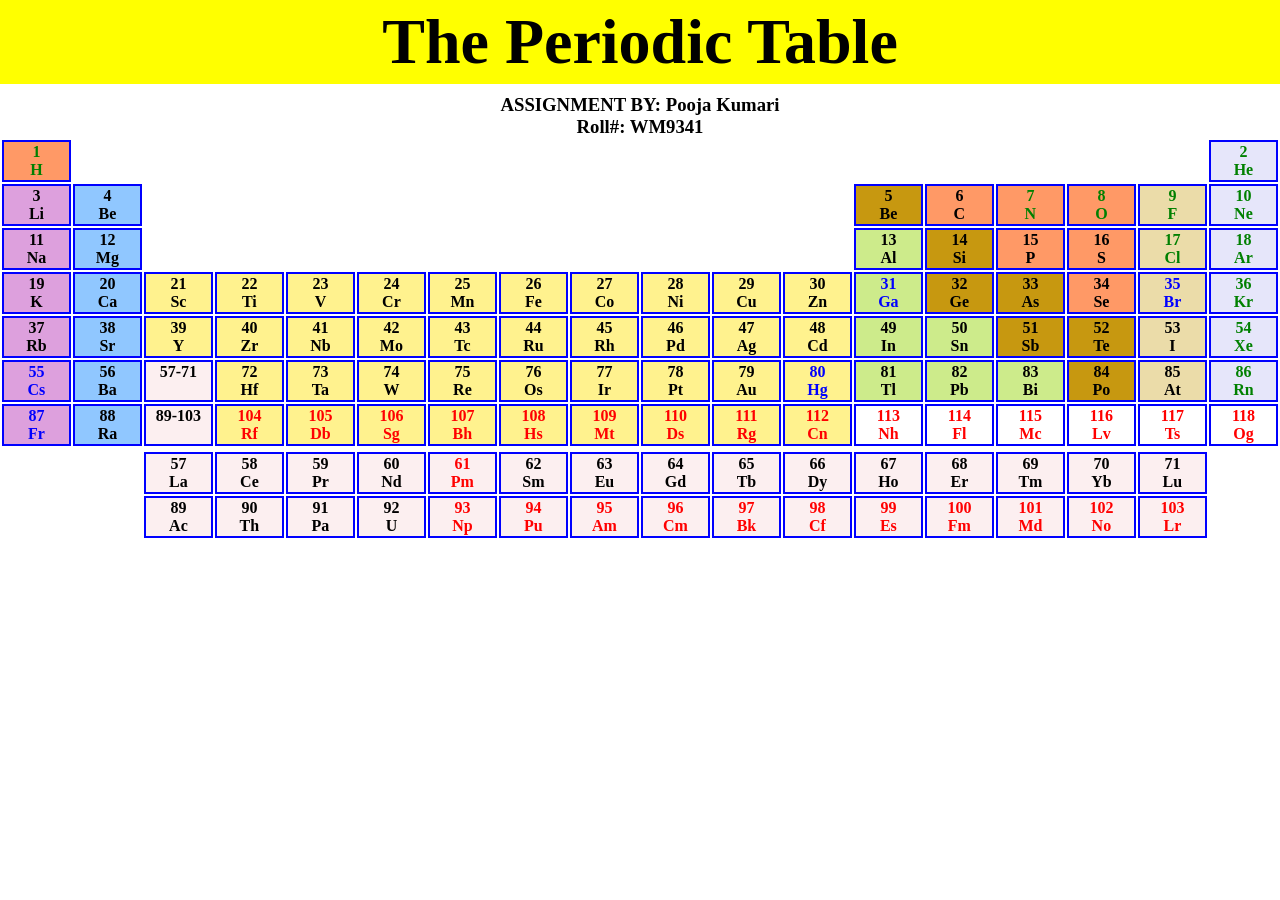
<file: Assignment1/index.html>
<!DOCTYPE html>
<html lang="en">

<head>
    <meta charset="UTF-8">
    <meta name="viewport" content="width=device-width, initial-scale=1.0">
    <title>The Periodic Table</title>
    <style>
        * {
            margin: 0;
            font-weight: 600;
        }

        td {
            width: 5vw;
            border: 2px solid blue;
            text-align: center;
        }

        .noBorder {
            border: none;
        }

        .headingOne {
            background-color: Yellow;
            margin-bottom: 10px;
            padding: 5px;
            font-size: 5vw;
        }

        ._color_1 {
            background-color: #ff9966;
        }

        .color_2 {
            background-color: #dda0dd;
        }

        .color_3 {
            background-color: #90c7ff;
        }

        .color_4 {
            background-color: #fceff0;
        }

        .color_5 {
            background-color: #fff28e;
        }

        .color_6 {
            background-color: #c79810;
        }

        .color_7 {
            background-color: #cdeb8b;
        }

        .color_8 {
            background-color: #ebdca9;
        }

        .color_9 {
            background-color: #e6e6fa;
        }

        .text_color_green {
            color: green;
        }

        .text_color_blue {
            color: blue;
        }

        .text_color_red {
            color: red;
        }
    </style>
</head>

<body>
    <center>
        <h1 class="headingOne">The Periodic Table</h1>
        <h3>ASSIGNMENT BY: Pooja Kumari</h3>
        <h3>Roll#: WM9341</h3>
        <table>
            <tr>
                <td class="_color_1 text_color_green">1<br />H</td>
                <td class="noBorder" colspan="16"></td>
                <td class="color_9 text_color_green">2<br />He</td>
            </tr>
            <tr>
                <td class="color_2">3<br />Li</td>
                <td class="color_3">4<br />Be</td>
                <td class="noBorder" colspan="10"></td>
                <td class="color_6">5<br />Be</td>
                <td class="_color_1">6<br />C</td>
                <td class="_color_1 text_color_green">7<br />N</td>
                <td class="_color_1 text_color_green">8<br />O</td>
                <td class="color_8 text_color_green">9<br />F</td>
                <td class="color_9 text_color_green">10<br />Ne</td>
            </tr>
            <tr>
                <td class="color_2">11<br />Na</td>
                <td class="color_3">12<br />Mg</td>
                <td class="noBorder" colspan="10"></td>
                <td class="color_7">13<br />Al</td>
                <td class="color_6">14<br />Si</td>
                <td class="_color_1">15<br />P</td>
                <td class="_color_1">16<br />S</td>
                <td class="color_8 text_color_green">17<br />Cl</td>
                <td class="color_9 text_color_green">18<br />Ar</td>
            </tr>
            <tr>
                <td class="color_2">19<br />K</td>
                <td class="color_3">20<br />Ca</td>
                <td class="color_5">21<br />Sc</td>
                <td class="color_5">22<br />Ti</td>
                <td class="color_5">23<br />V</td>
                <td class="color_5">24<br />Cr</td>
                <td class="color_5">25<br />Mn</td>
                <td class="color_5">26<br />Fe</td>
                <td class="color_5">27<br />Co</td>
                <td class="color_5">28<br />Ni</td>
                <td class="color_5">29<br />Cu</td>
                <td class="color_5">30<br />Zn</td>
                <td class="color_7 text_color_blue">31<br />Ga</td>
                <td class="color_6">32<br />Ge</td>
                <td class="color_6">33<br />As</td>
                <td class="_color_1">34<br />Se</td>
                <td class="color_8 text_color_blue">35<br />Br</td>
                <td class="color_9 text_color_green">36<br />Kr</td>
            </tr>
            <tr>
                <td class="color_2">37<br />Rb</td>
                <td class="color_3">38<br />Sr</td>
                <td class="color_5">39<br />Y</td>
                <td class="color_5">40<br />Zr</td>
                <td class="color_5">41<br />Nb</td>
                <td class="color_5">42<br />Mo</td>
                <td class="color_5">43<br />Tc</td>
                <td class="color_5">44<br />Ru</td>
                <td class="color_5">45<br />Rh</td>
                <td class="color_5">46<br />Pd</td>
                <td class="color_5">47<br />Ag</td>
                <td class="color_5">48<br />Cd</td>
                <td class="color_7">49<br />In</td>
                <td class="color_7">50<br />Sn</td>
                <td class="color_6">51<br />Sb</td>
                <td class="color_6">52<br />Te</td>
                <td class="color_8">53<br />I</td>
                <td class="color_9 text_color_green">54<br />Xe</td>
            </tr>
            <tr>
                <td class="color_2 text_color_blue">55<br />Cs</td>
                <td class="color_3">56<br />Ba</td>
                <td class="color_4">57-71<br />&nbsp;</td>
                <td class="color_5">72<br />Hf</td>
                <td class="color_5">73<br />Ta</td>
                <td class="color_5">74<br />W</td>
                <td class="color_5">75<br />Re</td>
                <td class="color_5">76<br />Os</td>
                <td class="color_5">77<br />Ir</td>
                <td class="color_5">78<br />Pt</td>
                <td class="color_5">79<br />Au</td>
                <td class="color_5 text_color_blue">80<br />Hg</td>
                <td class="color_7">81<br />Tl</td>
                <td class="color_7">82<br />Pb</td>
                <td class="color_7">83<br />Bi</td>
                <td class="color_6">84<br />Po</td>
                <td class="color_8">85<br />At</td>
                <td class="color_9 text_color_green">86<br />Rn</td>
            </tr>
            <tr>
                <td class="color_2 text_color_blue">87<br />Fr</td>
                <td class="color_3">88<br />Ra</td>
                <td class="color_4">89-103<br />&nbsp;</td>
                <td class="color_5 text_color_red">104<br />Rf</td>
                <td class="color_5 text_color_red">105<br />Db</td>
                <td class="color_5 text_color_red">106<br />Sg</td>
                <td class="color_5 text_color_red">107<br />Bh</td>
                <td class="color_5 text_color_red">108<br />Hs</td>
                <td class="color_5 text_color_red">109<br />Mt</td>
                <td class="color_5 text_color_red">110<br />Ds</td>
                <td class="color_5 text_color_red">111<br />Rg</td>
                <td class="color_5 text_color_red">112<br />Cn</td>
                <td class="text_color_red">113<br />Nh</td>
                <td class="text_color_red">114<br />Fl</td>
                <td class="text_color_red">115<br />Mc</td>
                <td class="text_color_red">116<br />Lv</td>
                <td class="text_color_red">117<br />Ts</td>
                <td class="text_color_red">118<br />Og</td>
            </tr>
            <tr>
                <td class="noBorder"></td>
            </tr>
            <tr>
                <td class="noBorder" colspan="2" rowspan="2"></td>
                <td class="color_4">57<br />La</td>
                <td class="color_4">58<br />Ce</td>
                <td class="color_4">59<br />Pr</td>
                <td class="color_4">60<br />Nd</td>
                <td class="color_4 text_color_red">61<br />Pm</td>
                <td class="color_4">62<br />Sm</td>
                <td class="color_4">63<br />Eu</td>
                <td class="color_4">64<br />Gd</td>
                <td class="color_4">65<br />Tb</td>
                <td class="color_4">66<br />Dy</td>
                <td class="color_4">67<br />Ho</td>
                <td class="color_4">68<br />Er</td>
                <td class="color_4">69<br />Tm</td>
                <td class="color_4">70<br />Yb</td>
                <td class="color_4">71<br />Lu</td>
                <td class="noBorder" colspan="1" rowspan="1"></td>
            </tr>
            <tr>
                <td class="color_4">89<br />Ac</td>
                <td class="color_4">90<br />Th</td>
                <td class="color_4">91<br />Pa</td>
                <td class="color_4">92<br />U</td>
                <td class="color_4 text_color_red">93<br />Np</td>
                <td class="color_4 text_color_red">94<br />Pu</td>
                <td class="color_4 text_color_red">95<br />Am</td>
                <td class="color_4 text_color_red">96<br />Cm</td>
                <td class="color_4 text_color_red">97<br />Bk</td>
                <td class="color_4 text_color_red">98<br />Cf</td>
                <td class="color_4 text_color_red">99<br />Es</td>
                <td class="color_4 text_color_red">100<br />Fm</td>
                <td class="color_4 text_color_red">101<br />Md</td>
                <td class="color_4 text_color_red">102<br />No</td>
                <td class="color_4 text_color_red">103<br />Lr</td>
            </tr>
        </table>
    </center>
</body>

</html>
</file>
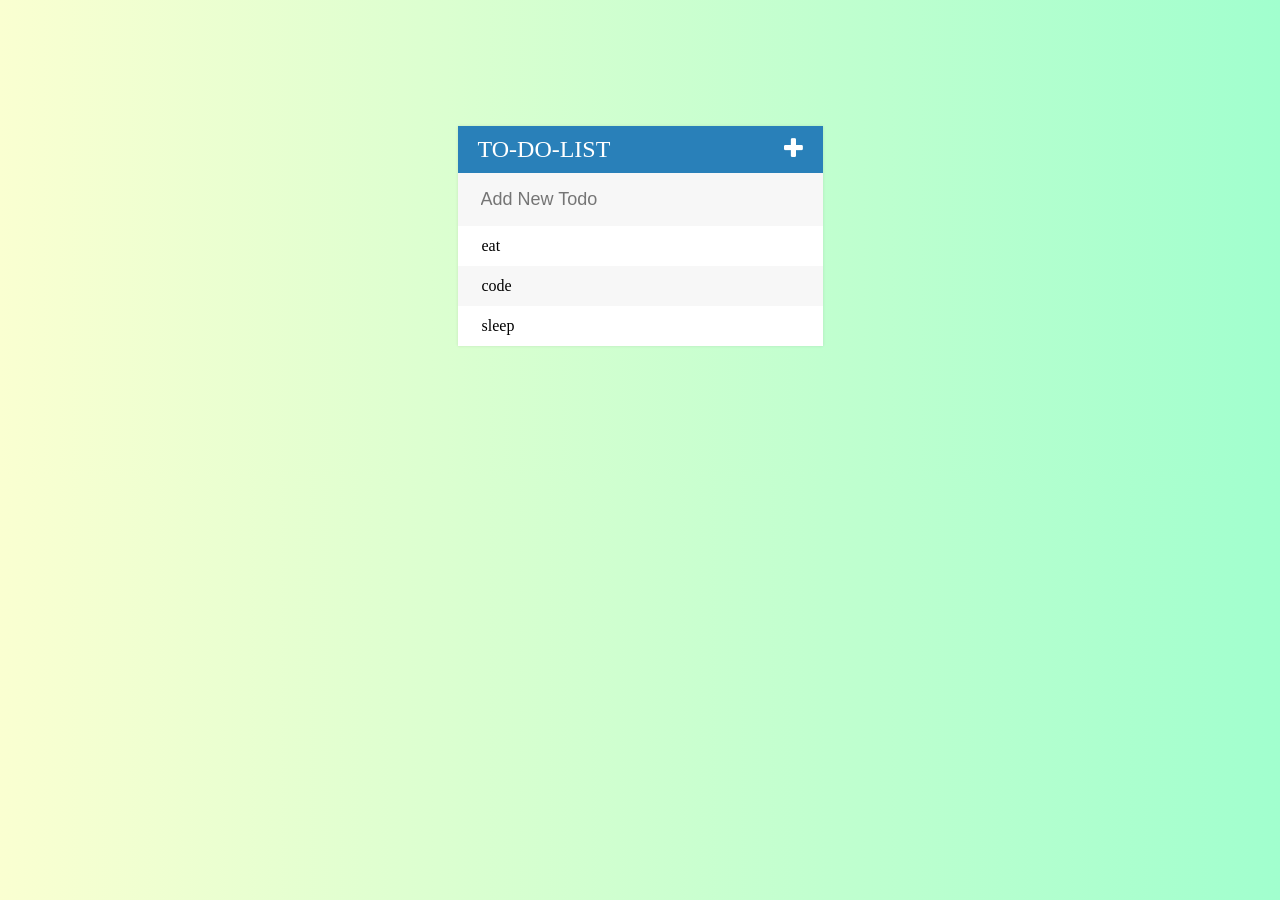
<file: Assignment10/index.html>
<!DOCTYPE html>
<html lang="en">
<head>
    <meta charset="UTF-8">
    <meta name="viewport" content="width=device-width, initial-scale=1.0">
    <meta http-equiv="X-UA-Compatible" content="ie=edge">
    <title>To-Do-List</title>
    <link rel="stylesheet" type="text/css" href="./assets/css/Todos.css ">
    <link rel="stylesheet" type="text/css" href="https://cdnjs.cloudflare.com/ajax/libs/font-awesome/4.4.0/css/font-awesome.css">
    <script type="text/javascript" src="https://ajax.googleapis.com/ajax/libs/jquery/3.3.1/jquery.min.js"></script>
</head>
<body>
    <div id="container">
        <h1>To-Do-List<i class="fa fa-plus"></i></h1>
   <input type="text"
   placeholder="Add New Todo">
   <ul>
       <li><span> <i class="fa fa-trash"></i></span> eat</li>
       <li><span> <i class="fa fa-trash"></i></span> code</li>
       <li><span> <i class="fa fa-trash"></i></span> sleep</li>
   </ul>
   
    </div>
    <script type="text/javascript" src="./assets/js/Todos.js"></Script>
</body>
</html>
</file>
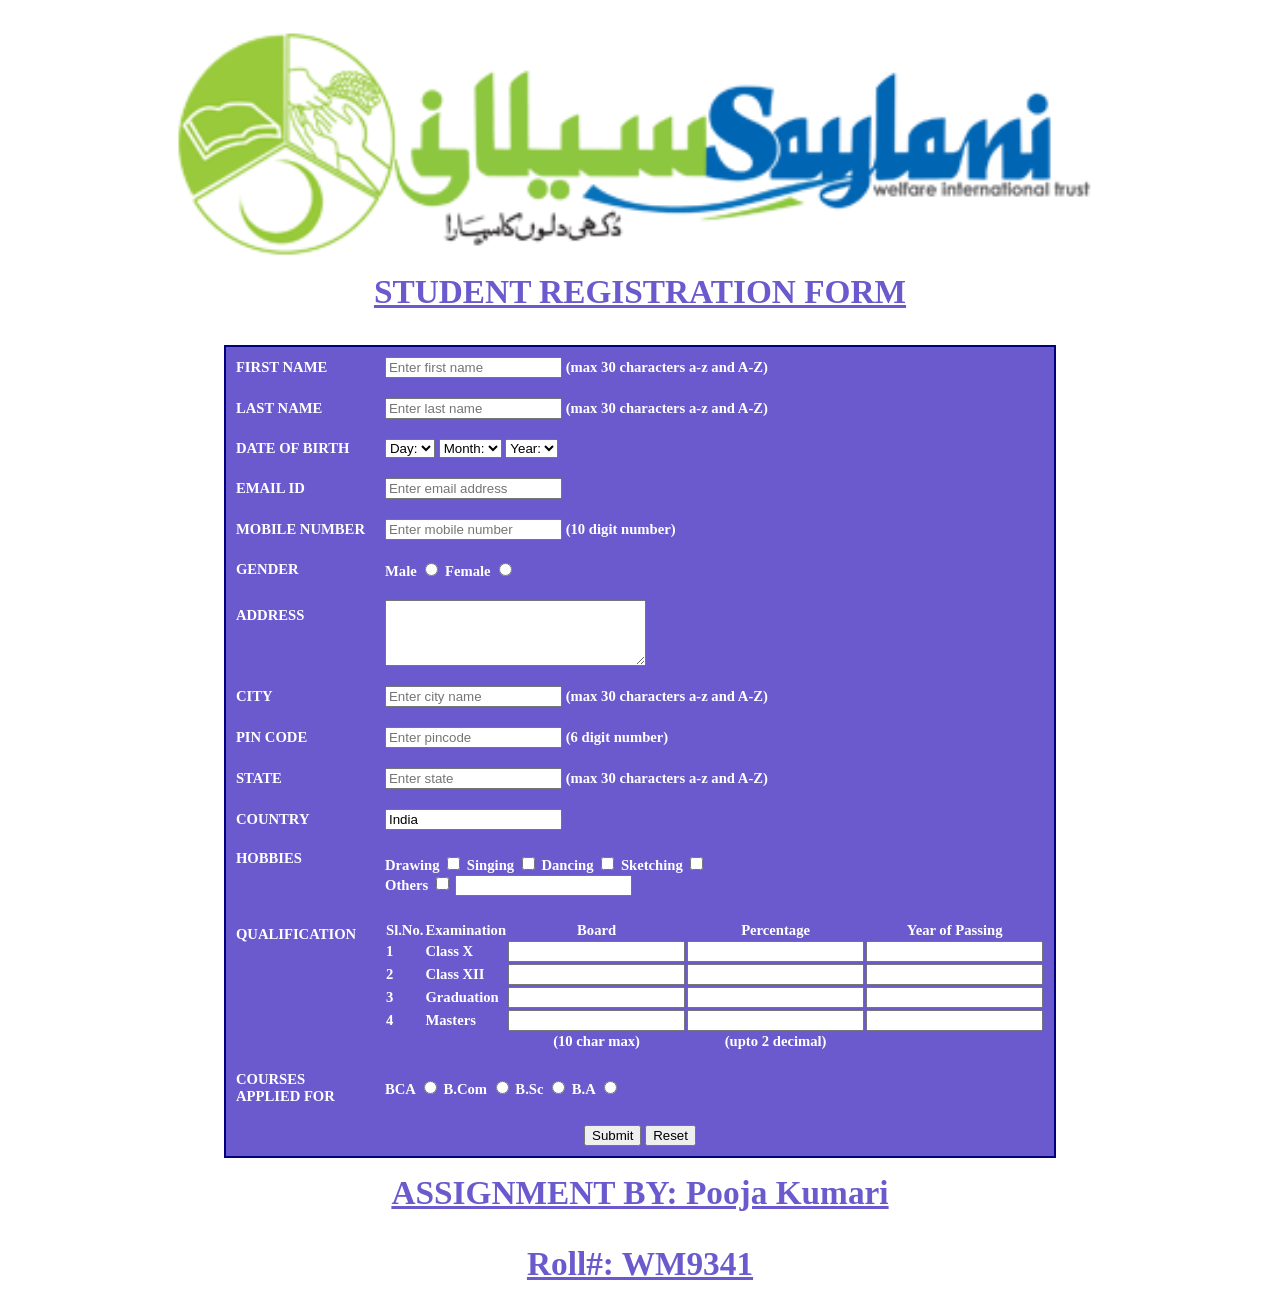
<file: Assignment2/index.html>
<html>
<head>
<title>Student Registration Form</title>
<link rel="stylesheet" type="text/css" href="style.css">
</head>
 
<body>
	<div id="logo" align="center"><img  src="logo.jpg"></div>
<h3>STUDENT REGISTRATION FORM</h3>

 
<form action="ThankYou.html">
<table id="outter-table" align="center" cellpadding = "10">
 
<!----- First Name ---------------------------------------------------------->
<tr>
<td>FIRST NAME</td>
<td><input type="text" placeholder="Enter first name" name="First_Name" maxlength="30"/>
(max 30 characters a-z and A-Z)
</td>
</tr>
 
<!----- Last Name ---------------------------------------------------------->
<tr>
<td>LAST NAME</td>
<td><input type="text" placeholder="Enter last name" name="Last_Name" maxlength="30"/>
(max 30 characters a-z and A-Z)
</td>
</tr>
 
<!----- Date Of Birth -------------------------------------------------------->
<tr>
<td>DATE OF BIRTH</td>
 
<td>
<select name="Birthday_day" id="Birthday_Day">
<option value="-1">Day:</option>
<option value="1">1</option>
<option value="2">2</option>
<option value="3">3</option>
 
<option value="4">4</option>
<option value="5">5</option>
<option value="6">6</option>
<option value="7">7</option>
<option value="8">8</option>
<option value="9">9</option>
<option value="10">10</option>
<option value="11">11</option>
<option value="12">12</option>
 
<option value="13">13</option>
<option value="14">14</option>
<option value="15">15</option>
<option value="16">16</option>
<option value="17">17</option>
<option value="18">18</option>
<option value="19">19</option>
<option value="20">20</option>
<option value="21">21</option>
 
<option value="22">22</option>
<option value="23">23</option>
<option value="24">24</option>
<option value="25">25</option>
<option value="26">26</option>
<option value="27">27</option>
<option value="28">28</option>
<option value="29">29</option>
<option value="30">30</option>
 
<option value="31">31</option>
</select>
 
<select id="Birthday_Month" name="Birthday_Month">
<option value="-1">Month:</option>
<option value="January">Jan</option>
<option value="February">Feb</option>
<option value="March">Mar</option>
<option value="April">Apr</option>
<option value="May">May</option>
<option value="June">Jun</option>
<option value="July">Jul</option>
<option value="August">Aug</option>
<option value="September">Sep</option>
<option value="October">Oct</option>
<option value="November">Nov</option>
<option value="December">Dec</option>
</select>
 
<select name="Birthday_Year" id="Birthday_Year">
 
<option value="-1">Year:</option>
<option value="2012">2012</option>
<option value="2011">2011</option>
<option value="2010">2010</option>
<option value="2009">2009</option>
<option value="2008">2008</option>
<option value="2007">2007</option>
<option value="2006">2006</option>
<option value="2005">2005</option>
<option value="2004">2004</option>
<option value="2003">2003</option>
<option value="2002">2002</option>
<option value="2001">2001</option>
<option value="2000">2000</option>
 
<option value="1999">1999</option>
<option value="1998">1998</option>
<option value="1997">1997</option>
<option value="1996">1996</option>
<option value="1995">1995</option>
<option value="1994">1994</option>
<option value="1993">1993</option>
<option value="1992">1992</option>
<option value="1991">1991</option>
<option value="1990">1990</option>
 
<option value="1989">1989</option>
<option value="1988">1988</option>
<option value="1987">1987</option>
<option value="1986">1986</option>
<option value="1985">1985</option>
<option value="1984">1984</option>
<option value="1983">1983</option>
<option value="1982">1982</option>
<option value="1981">1981</option>
<option value="1980">1980</option>
</select>
</td>
</tr>
 
<!----- Email Id ---------------------------------------------------------->
<tr>
<td>EMAIL ID</td>
<td><input type="email" placeholder="Enter email address" name="Email_Id" maxlength="100" /></td>
</tr>
 
<!----- Mobile Number ---------------------------------------------------------->
<tr>
<td>MOBILE NUMBER</td>
<td>
<input type="tel" placeholder="Enter mobile number" name="Mobile_Number" maxlength="10" />
(10 digit number)
</td>
</tr>
 
<!----- Gender ----------------------------------------------------------->
<tr>
<td>GENDER</td>
<td>
Male <input type="radio" name="Gender" value="Male" />
Female <input type="radio" name="Gender" value="Female" />
</td>
</tr>
 
<!----- Address ---------------------------------------------------------->
<tr>
<td>ADDRESS <br /><br /><br /></td>
<td><textarea name="Address" rows="4" cols="30"></textarea></td>
</tr>
 
<!----- City ---------------------------------------------------------->
<tr>
<td>CITY</td>
<td><input type="text" placeholder="Enter city name" name="City" maxlength="30" />
(max 30 characters a-z and A-Z)
</td>
</tr>
 
<!----- Pin Code ---------------------------------------------------------->
<tr>
<td>PIN CODE</td>
<td><input type="text" placeholder="Enter pincode" name="Pin_Code" maxlength="6" />
(6 digit number)
</td>
</tr>
 
<!----- State ---------------------------------------------------------->
<tr>
<td>STATE</td>
<td><input type="text" placeholder="Enter state" name="State" maxlength="30" />
(max 30 characters a-z and A-Z)
</td>
</tr>
 
<!----- Country ---------------------------------------------------------->
<tr>
<td>COUNTRY</td>
<td><input type="text" placeholder="Enter country" name="Country" value="India" readonly="readonly" /></td>
</tr>
 
<!----- Hobbies ---------------------------------------------------------->
 
<tr>
<td>HOBBIES <br /><br /><br /></td>
 
<td>
Drawing
<input type="checkbox" name="Hobby_Drawing" value="Drawing" />
Singing
<input type="checkbox" name="Hobby_Singing" value="Singing" />
Dancing
<input type="checkbox" name="Hobby_Dancing" value="Dancing" />
Sketching
<input type="checkbox" name="Hobby_Cooking" value="Cooking" />
<br />
Others
<input type="checkbox" name="Hobby_Other" value="Other">
<input type="text" name="Other_Hobby" maxlength="30" />
</td>
</tr>
 
<!----- Qualification---------------------------------------------------------->
<tr>
<td>QUALIFICATION <br /><br /><br /><br /><br /><br /><br /></td>
 
<td>
<table>
 
<tr>
<td align="center"><b>Sl.No.</b></td>
<td align="center"><b>Examination</b></td>
<td align="center"><b>Board</b></td>
<td align="center"><b>Percentage</b></td>
<td align="center"><b>Year of Passing</b></td>
</tr>
 
<tr>
<td>1</td>
<td>Class X</td>
<td><input type="text" name="ClassX_Board" maxlength="10"/></td>
<td><input type="text" name="ClassX_Percentage"  /></td>
<td><input type="text" name="ClassX_YrOfPassing"  /></td>
</tr>
 
<tr>
<td>2</td>
<td>Class XII</td>
<td><input type="text" name="ClassXII_Board" maxlength="10" /></td>
<td><input type="text" name="ClassXII_Percentage"  /></td>
<td><input type="text" name="ClassXII_YrOfPassing"  /></td>
</tr>
 
<tr>
<td>3</td>
<td>Graduation</td>
<td><input type="text" name="Graduation_Board" maxlength="10" /></td>
<td><input type="text" name="Graduation_Percentage" /></td>
<td><input type="text" name="Graduation_YrOfPassing" /></td>
</tr>
 
<tr>
<td>4</td>
<td>Masters</td>
<td><input type="text" name="Masters_Board" maxlength="10" /></td>
<td><input type="text" name="Masters_Percentage" /></td>
<td><input type="text" name="Masters_YrOfPassing" /></td>
</tr>
 
<tr>
<td></td>
<td></td>
<td align="center">(10 char max)</td>
<td align="center">(upto 2 decimal)</td>
</tr>
</table>
 
</td>
</tr>
 
<!----- Course ---------------------------------------------------------->
<tr>
<td>COURSES<br />APPLIED FOR</td>
<td>
BCA
<input type="radio" name="Course_BCA" value="BCA">
B.Com
<input type="radio" name="Course_BCom" value="B.Com">
B.Sc
<input type="radio" name="Course_BSc" value="B.Sc">
B.A
<input type="radio" name="Course_BA" value="B.A">
</td>
</tr>
 
<!----- Submit and Reset ------------------------------------------------->
<tr>
<td colspan="2" align="center">
<input type="submit" value="Submit">
<input type="reset" value="Reset">
</td>
</tr>
</table>
 
</form>
  <h3>ASSIGNMENT BY: Pooja Kumari</h3>
        <h3>Roll#: WM9341</h3>
</body>
</html>
</file>
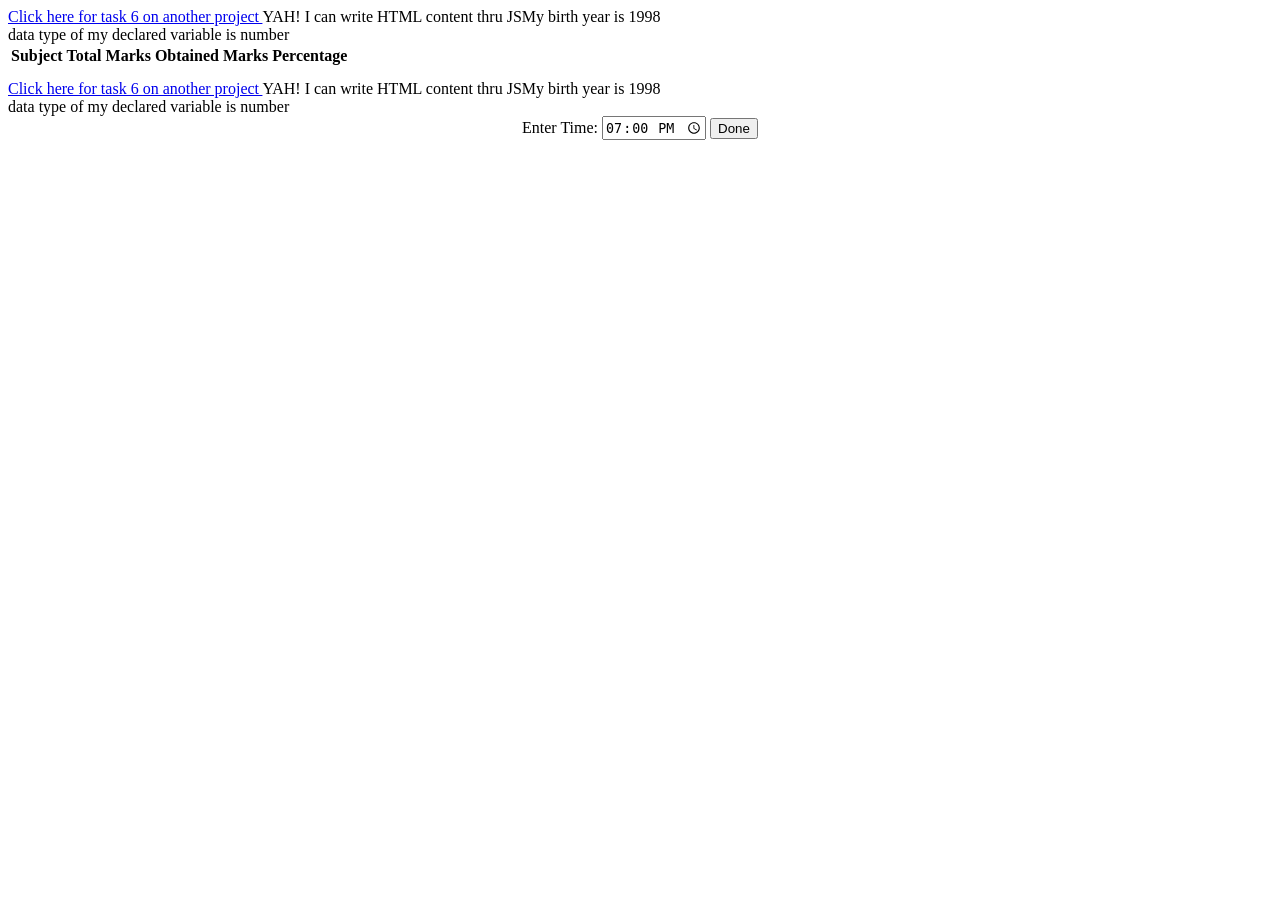
<file: Assignment5/index.html>
<!DOCTYPE html>
<html>
<head>
	<title>JS Assignments</title>
	<script type="text/javascript" src="app.js"></script>
</head>
<body>
   
	<!-- CHAPTER 6-9 -->
	<!-- TASK 6 -->

	
    <table>
		<tr>
			<th> Subject</th>
			<th> Total Marks</th>
			<th>Obtained Marks</th>
			<th>Percentage</th>
		</tr>
		<tr>
			<td id= "sub1"></td>
			<td id = "total1" ></td>
			<td id= "obt1"></td>
			<td id ="per1" ></td>
		</tr>
		<tr>
			<td id= "sub2"></td>
			<td id= "total2" ></td>
			<td id = "obt2"></td>
			<td id= "per2"></td>
		</tr>
		<tr>
			<td id= "sub3"></td>
			<td id = "total3" ></td>
			<td id = "obt3"></td>
			<td id= "per3"></td>
		</tr>
		</table>
		<script src="app.js"></script>
	<!-- Chapter# 12-13, Task# 07 -->
	<center>
	<label>Enter Time: </label> 
	<input type="time" name="time" id="myTime" value="19:00">
	<button onclick="checkTime()">Done</button>

	<p id="timeMessage"></p>
	</center>

</body>
</html>
</file>
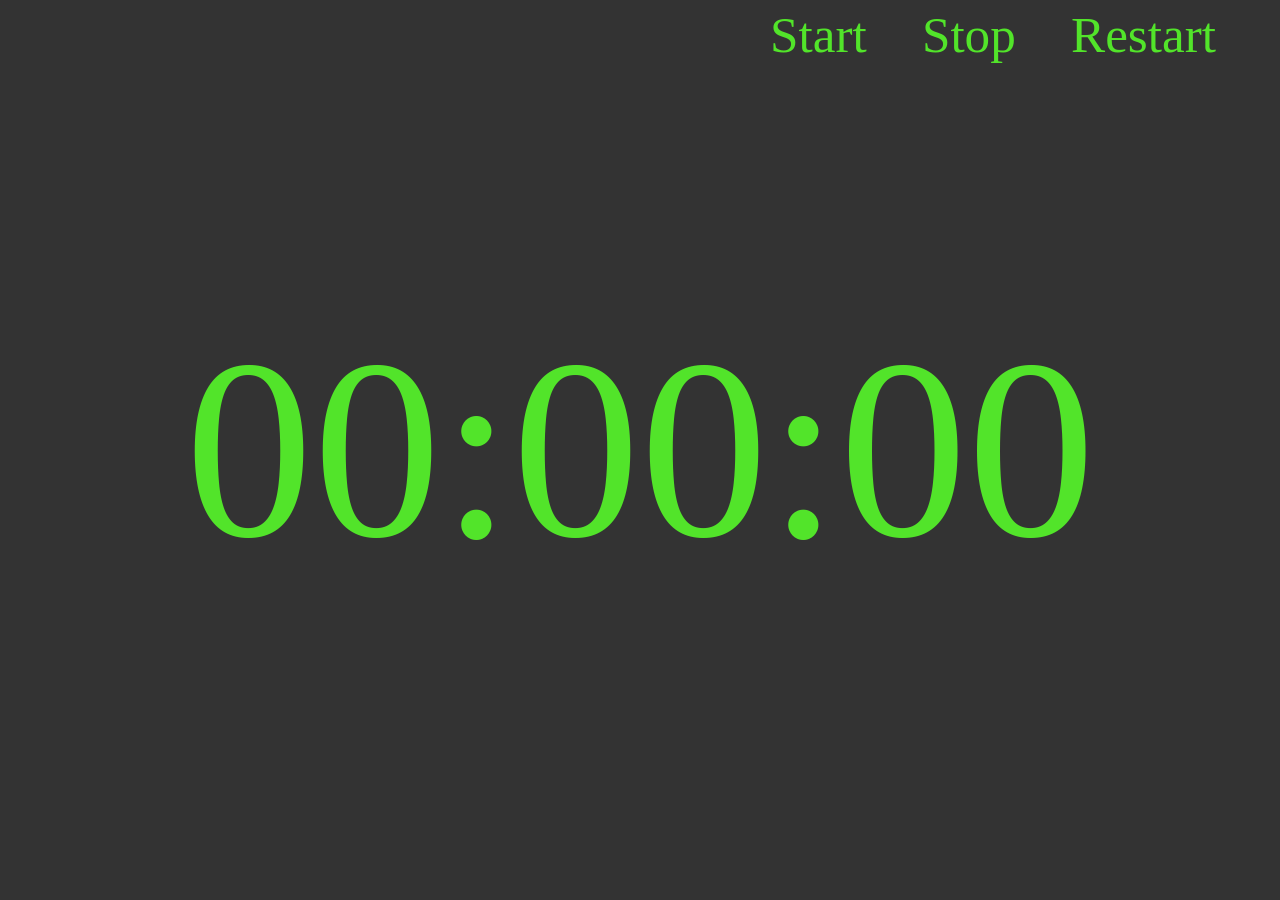
<file: Assignment8/index.html>
<html lang="en">

<head>
	<meta charset="utf-8" />
	<meta http-equiv="X-UA-Compatible" content="IE=edge,chrome=1" />
	<meta name="viewport" content="width=device-width, initial-scale=1">
	<title>StopWatch - Pooja Kumari</title>
	<link rel="stylesheet" href="style.css">

</head>

<body>

	<nav class="controls">
		<a href="#" class="button" onClick="stopwatch.start();">Start</a>
		<a href="#" class="button" onClick="stopwatch.stop();">Stop</a>
		<a href="#" class="button" onClick="stopwatch.restart();">Restart</a>
	</nav>
	<div class="stopwatch"></div>
	<ul class="results"></ul>
	<script src="app.js"></script>
</body>

</html>
</file>
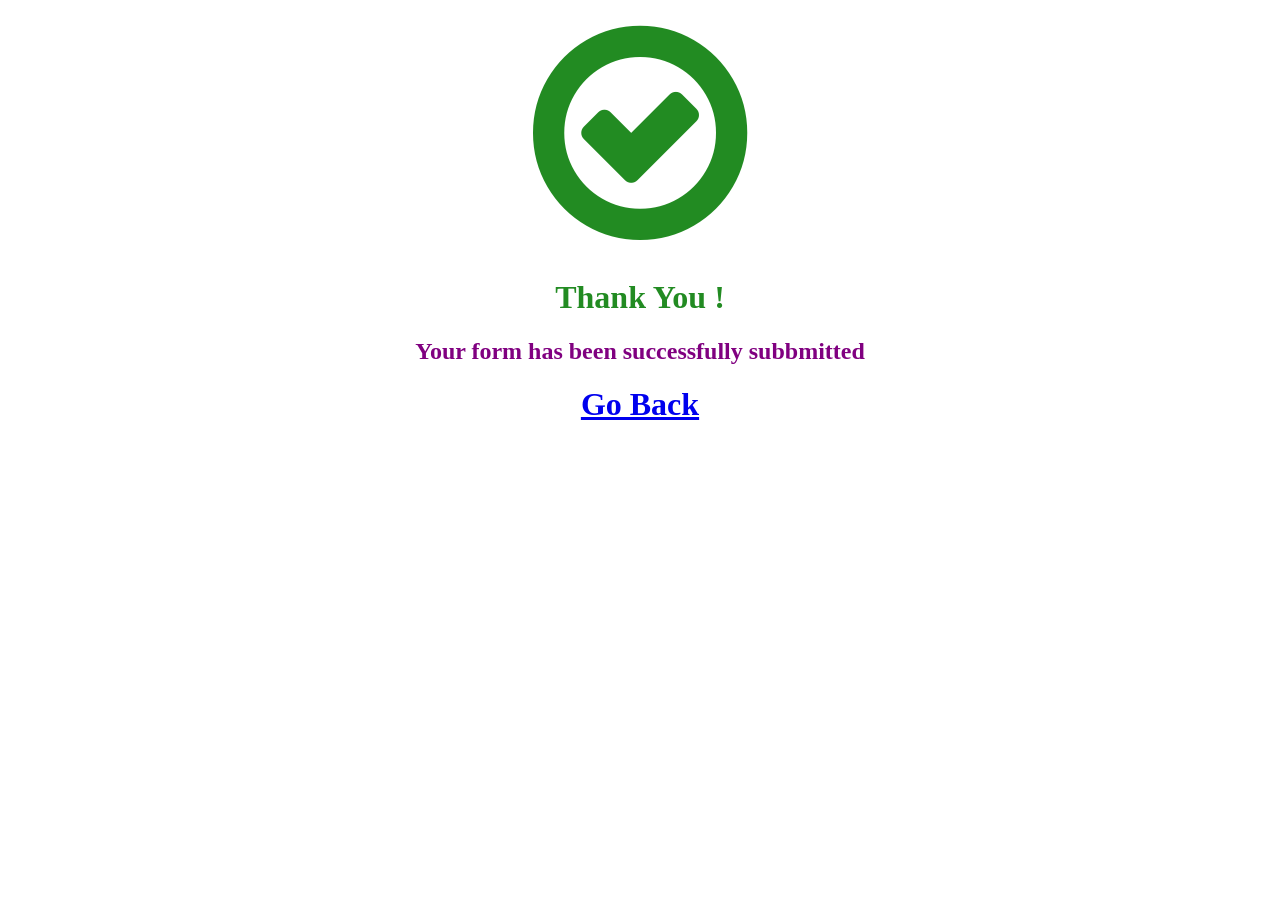
<file: Assignment2/ThankYou.html>
<html lang="en">
<head>
	<meta charset="utf-8" />
	<meta http-equiv="X-UA-Compatible" content="IE=edge,chrome=1" />
	<meta name="viewport" content="width=device-width, initial-scale=1">
	<title>Thank You!</title>
	<link rel="stylesheet" href="https://cdnjs.cloudflare.com/ajax/libs/font-awesome/4.7.0/css/font-awesome.min.css">
	<style>
		html{
			height: 100%
			align:center;
		}
		body{

		 display: flex;
		 flex-direction: column;
		 align-items: center;
		 justify-content: center;
		}
		
	#tick{
		color: forestgreen;
		font-size: 250px
	}
	h1{
		color: forestgreen;

	}
	h2{
		color: purple;
	}
	</style>
	
</head>
<body>
	<div align="center">
		
<i class="fa fa-check-circle-o" id="tick" ></i>
		<h1 >Thank You !</h1>
		<h2 class="main-content__body" data-lead-id="main-content-body">Your form has been successfully subbmitted</h2>
		<h1><a href="index.html">Go Back</a></h1>
	</div>
</body>
</html>
</file>
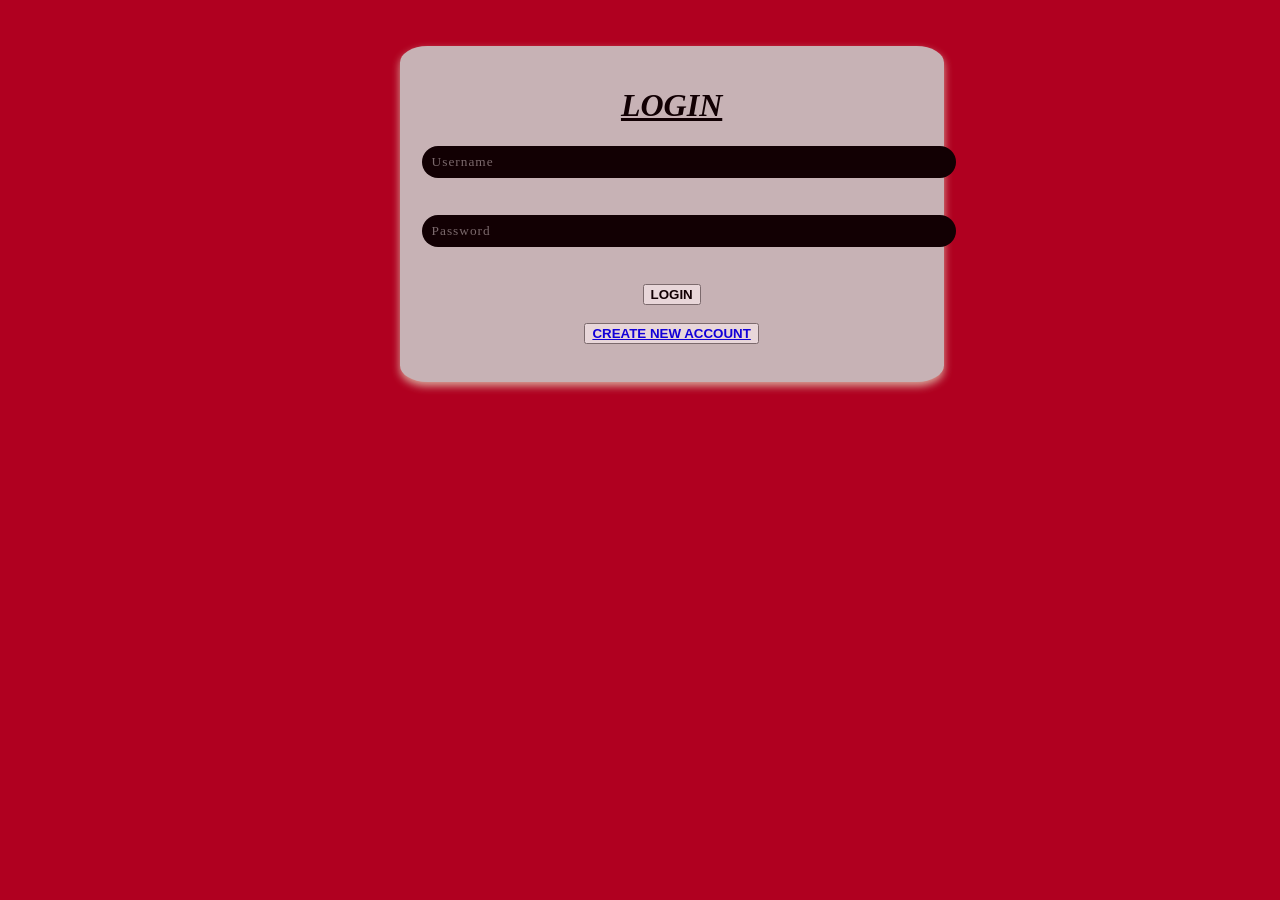
<file: Assignment4/login.html>
<!DOCTYPE html>
<html lang="en">

<head>
      <meta charset="UTF-8">
      <meta name="viewport" content="width=device-width, initial-scale=1.0">
      <title>Document</title>
      <link rel="stylesheet" type="text/css" href="stylesheets/login.css">

</head>

<body>
      <form style="margin-left:35%;" method="post">
            <div id="login">
                  <h1 style="font-style: italic">LOGIN</h1>
            </div>
            <div>
                  <input style="color:white;" name="luname" type="text" placeholder="Username"></input><br>
                  <br>
                  <input style="color:white;" name="lpass" type="password" placeholder="Password"></input><br>
                  <br>
            </div>
            <div>

                  <div align="center">
                        <button id="loginBtn"><strong>LOGIN</strong></button><br><br>
                        <button id="loginBtn"> <a href="signup.html" id="signuplink">CREATE NEW
                                    ACCOUNT</a></button><br><br>
                  </div>

            </div>
      </form>
</body>

</html>
</file>
<file: Assignment10/assets/css/Todos.css>
h1{
    background-color: #2980b9;
    color: white;
    margin: 0;
    padding: 10px 20px;
    text-transform: uppercase;
    font-size: 24px;
    font-weight: normal;
}
li{
    background-color: white;
    height: 40px;
    line-height: 40px;
    
}
li:nth-child(2n){
    background-color: #f7f7f7;
}
ul {
    list-style: none;
    margin: 0;
    padding: 0;
}
.fa-plus{
    float: right;
}
span{
    background-color: red;
    color: white;
    height: 40px;
    margin-right: 20px;
    text-align: center; 
    width: 0;
    display: inline-block;
    transition: 0.2s linear;
    opacity: 0;

}
li:hover span{
    width: 40px;
    opacity: 1.0
} 
input:focus{
    background-color: white;
    border: 3px solid #2980b9;
    outline: none;
}
input{
    font-size: 18px;
    background-color: #f7f7f7;
    width: 100%;
    padding: 13px 13px 13px 20px ;
    color: #2980b9; 
    box-sizing: border-box;
    border: 3px solid rgb(0,0,0,0);
}
#container{  
    width: 365px;
    margin:10% auto;
    background: #f7f7f7;
    box-shadow: 0 0 3px rgb(0,0,0,0.1)
}

.clicked{
    color: gray;
    text-decoration: line-through;
}

body{
    background: #A1FFCE;  /* fallback for old browsers */
background: -webkit-linear-gradient(to right, #FAFFD1, #A1FFCE);  /* Chrome 10-25, Safari 5.1-6 */
background: linear-gradient(to right, #FAFFD1, #A1FFCE); /* W3C, IE 10+/ Edge, Firefox 16+, Chrome 26+, Opera 12+, Safari 7+ */

}
</file>
<file: Assignment2/style.css>
h3{
  margin-top: 0;
  font-family: Calibri; 
  font-size: 25pt;         
  font-style: normal; 
  font-weight: bold; 
  color:SlateBlue;
  text-align: center; 
  text-decoration: underline
}

table{
  font-family: Calibri; 
  color:white; 
  font-size: 11pt; 
  font-style: normal;
  font-weight: bold;
  text-align:; 
  background-color: SlateBlue; 
  border-collapse: collapse; 
}
#outter-table{
   border: 2px solid navy;
}

#logo{
  height: 30%;
}
#logo > img{
  height: 100%;
}
</file>
<file: Assignment8/style.css>
* {
	margin: 0;
	padding: 0;
  }
  
  html {
	background:#333;
	color: #52e42a;;
	font-family: Menlo;
  }

  body{
	background:url('https://media2.giphy.com/media/lq3puC8soFNZTUh2ka/source.gif');
	background-repeat: no-repeat;
	background-size: contain;
	
  }

  .controls {
	position: fixed;
	text-align: right;
	top: 5px;
	right: 5%;
	width: 100%;
  }
  
  .button {
	color: #52e42a;;
	font-size: 4vw;
	margin: 0 0.5em;
	text-decoration: none;
  }
  
  .button:first-child {
	  margin-left: 0;
  }
  
  .button:last-child {
	  margin-right: 0;
  }
  
  .button:hover {
	color: white;
  }
  
  .stopwatch {
	font-size: 20vw;
	height: 100%;
	line-height: 100vh;
	text-align: center;
  }
  
  .results {
	border-color: #52e42a;;
	list-style: none;
	margin: 0;
	padding: 0;
	position: absolute;
	bottom: 0;
	left: 70%;
	transform: translateX(-50%);
  }
</file>
<file: Assignment4/stylesheets/login.css>
body{
    background-color:  #B00020;
    background-size: cover;
    /* background-position: center; */
    font-family: Lato;
    color: white; 
    /* background-repeat: no-repeat;*/
    
 display: flex;
 flex-direction: column;
 align-items: center;
 justify-content: center;
}
html{
    height: 100%;
    align:center;
}

 #login{
        text-align: center;
        font-family: Georgia, 'Times New Roman', Times, serif;
        font-style: italic;
        color: #000;
        text-decoration-line: underline;
    } 

    #loginbtn{
        height: 40px;
        color:white;
        background:black;
        cursor: pointer;
        border-radius: 25px;
        border: none;
        outline: none;
        font-family:  Georgia, 'Times New Roman', Times, serif;
        font-size: 10;
        font-style: bold;
        width: 380px;
        text-align: center;
        font-weight:bolder;
        font-size: 16;
    }
    #signuplink{
     
        font-weight: 800;
        font-size: 1em;
    }
    form{
        bottom: 10%;
        top:0%;
       opacity:0.9;
       position: relative;
           width: 500px;
           margin: 3%;
           /* height: 870px; */
           margin-right: 30%;
           margin-left: 30%;
           border-radius: 25px;
           background:#cac7c7;
           padding: 20px 22px;
           border: 1px solid;
           border: #000;
           box-shadow: 0 4px 8px 0 #DDBBA8;
           border-radius: 5%;
           }
           form input{
   
            font-family:  Georgia, 'Times New Roman', Times, serif;
            font-size: 16;
            font-style: bold;
            width: 500px;
            border-radius: 25px;
            border:black;
            background-color:rgba(0, 0, 0, 2);
            outline:none;
            padding:8px 24px 8px 10px;
            letter-spacing:.075em;
            color:black;
            margin-bottom:19px;
        
        }
           .input{
               text-align: right;
               font-size: 10;
</file>
